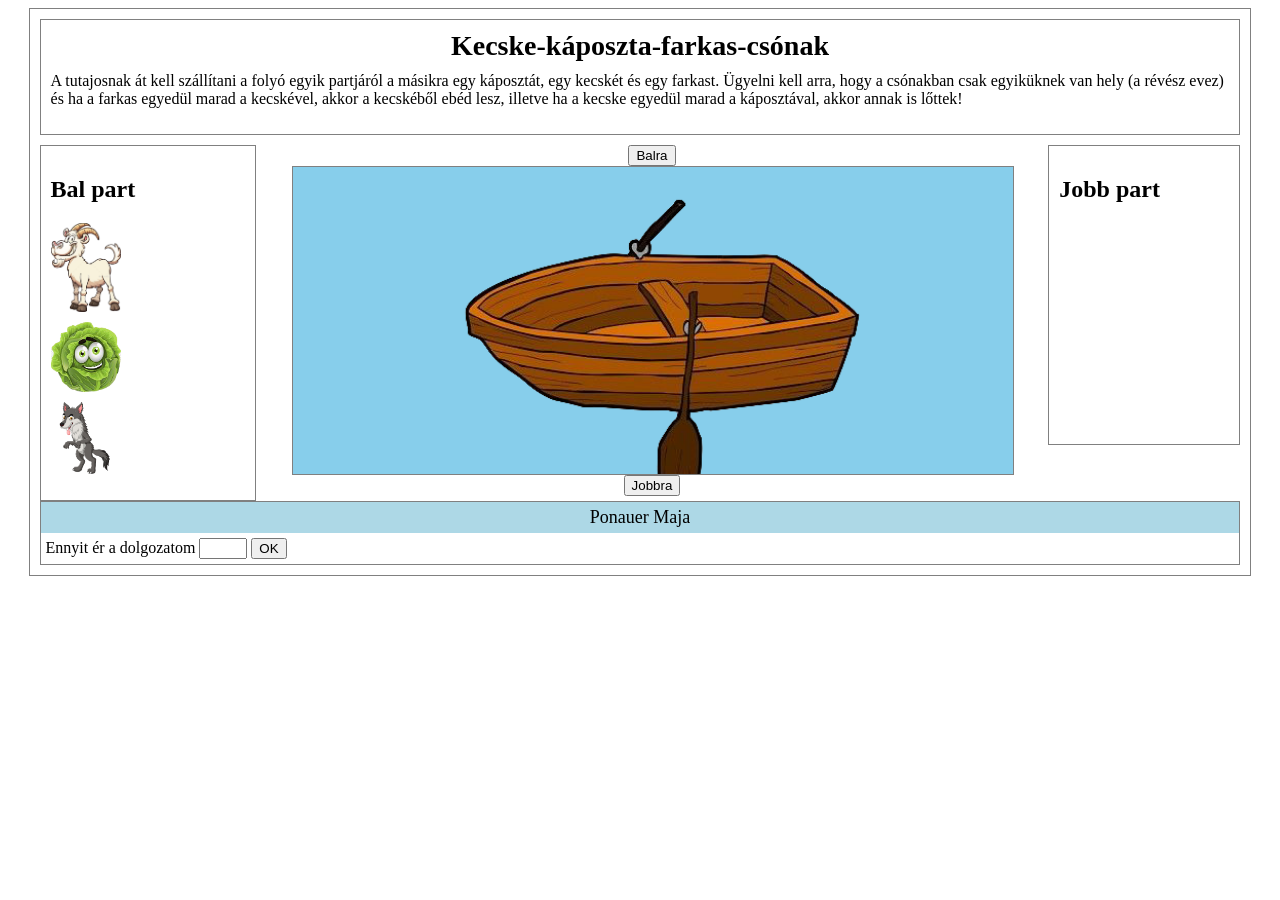
<file: kecske.html>
<!DOCTYPE html>
<!--
To change this license header, choose License Headers in Project Properties.
To change this template file, choose Tools | Templates
and open the template in the editor.
-->
<html>
    <head>
        <title>Ponauer Maja</title>
        <meta charset="UTF-8">
        <meta name="viewport" content="width=device-width, initial-scale=1.0">
        <link href="kecske.css" rel="stylesheet" type="text/css"/>
        <script src="kecske.js" type="text/javascript"></script>
        <script type="module" src="kecske.js"></script>
    </head>
    <body>
        <main>
            <header>
            <h1>Kecske-káposzta-farkas-csónak</h1>
            <p>A tutajosnak át kell szállítani a folyó egyik partjáról a másikra egy káposztát, egy kecskét és egy farkast. Ügyelni kell arra, hogy a csónakban csak egyiküknek van hely (a révész evez) és ha a farkas egyedül marad a kecskével, akkor a kecskéből ebéd lesz, illetve ha a kecske egyedül marad a káposztával, akkor annak is lőttek!</p>
            </header>
            <aside id="bal">
                <h2>Bal part</h2>
                <p>
                <img src="kepek/kecske2.png" alt="kecske">
                <img src="kepek/kaposzta.png" alt="kaposzta">
                <img src="kepek/farkas.png" alt="farkas">
                
                </p>
            </aside>
            <article>
                <button id ="balra">Balra</button>
                <div id="csonak"></div>
                <button id ="jobbra">Jobbra</button>
            </article>
            <aside id="jobb">
                <h2>Jobb part</h2>
                <p></p>
            </aside>
            <footer> <p></p> 
                <form>
                    <label>Ennyit ér a dolgozatom</label> 
                    <input type="number" id="jegy" min="0" max="15">
                    <input type="button" value="OK" id="OK">
                    
                    
                </form>
                </footer>
        </main>
    </body>
</html>
</file>
<file: kecske.css>
body{
    font-family: "Times New Roman", serif;
    background-color: white;
}

main{
    width: 95%;
    margin: auto;
    border: 1px solid gray;
    padding: 10px;
}

header{
    border: 1px solid gray;
    text-align: center;
    margin-bottom: 10px;
    padding: 10px;
}

header h1{
    margin: 0;
    font-size: 28px;
}

header p{
    text-align: left;
    margin-top: 10px;
    font-size: 16px;
}

#bal{
    width: 18%;
    min-height: 300px;
    border: 1px solid gray;
    float: left;
    padding: 10px;
    box-sizing: border-box;
}

article{
    width: 60%;
    min-height: 300px;
    float: left;
    margin-left: 3%;
    margin-right: 3%;
    text-align: center;
    box-sizing: border-box;
}

#jobb{
    width: 16%;
    min-height: 300px;
    border: 1px solid gray;
    float: left;
    padding: 10px;
    box-sizing: border-box;
}

#csonak{
    width: 100%;
    height: 307px;
    border: 1px solid gray;
    background-color: skyblue;
    background-image: url("kepek/csonak.png");
    background-repeat: no-repeat;
    background-position: center;
    background-size: 60%;
    display: flex;
    justify-content: center;
    align-items: center;
}

#csonak img{
    width: 150px;
    height: auto;
}

#bal p,
#jobb p{
    min-height: 70px;
}

#bal img,
#jobb img{
    width: 70px;
    display: block;
    margin-bottom: 10px;
}

footer{
    clear: both;
    margin-top: 20px;
    border: 1px solid gray;
}

footer p{
    margin: 0;
    text-align: center;
    background-color: lightblue;
    padding: 5px;
    font-size: 18px;
}

form{
    padding: 5px;
}

.kiemel{
    border: 2px solid red;
    cursor: pointer;
}
</file>
